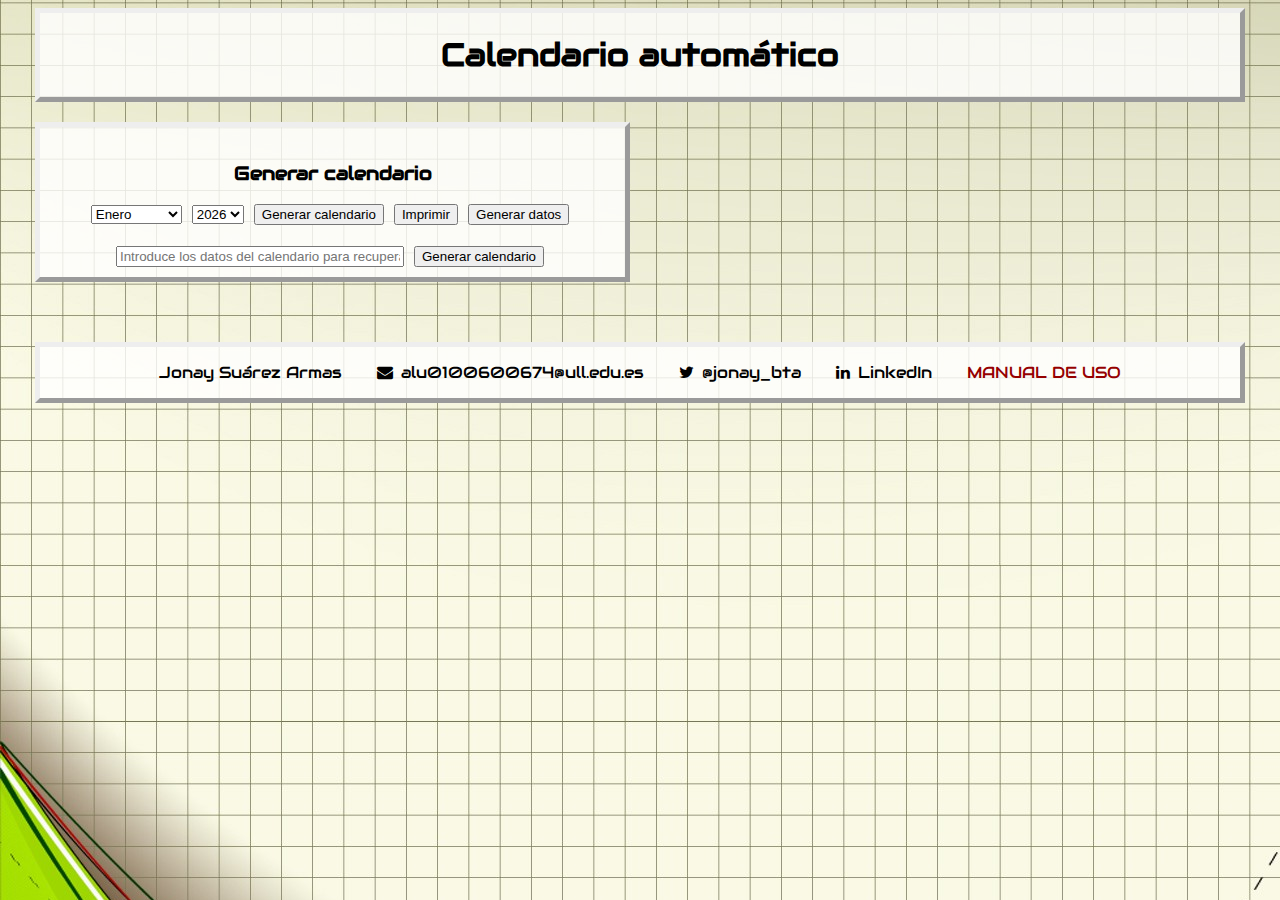
<file: index.html>
<!doctype html>
<html>
    <head>
        <meta charset="utf-8">
        <title>Calendario automático</title>
        <link href='http://fonts.googleapis.com/css?family=Audiowide' rel='stylesheet' type='text/css'>
        <link rel="stylesheet" href="https://maxcdn.bootstrapcdn.com/font-awesome/4.3.0/css/font-awesome.min.css">
        <link rel="stylesheet" type="text/css" href="style.css">

        <link rel="apple-touch-icon" sizes="57x57" href="images/favicon/apple-touch-icon-57x57.png">
        <link rel="apple-touch-icon" sizes="60x60" href="images/favicon/apple-touch-icon-60x60.png">
        <link rel="apple-touch-icon" sizes="72x72" href="images/favicon/apple-touch-icon-72x72.png">
        <link rel="apple-touch-icon" sizes="76x76" href="images/favicon/apple-touch-icon-76x76.png">
        <link rel="apple-touch-icon" sizes="114x114" href="images/favicon/apple-touch-icon-114x114.png">
        <link rel="apple-touch-icon" sizes="120x120" href="images/favicon/apple-touch-icon-120x120.png">
        <link rel="apple-touch-icon" sizes="144x144" href="images/favicon/apple-touch-icon-144x144.png">
        <link rel="apple-touch-icon" sizes="152x152" href="images/favicon/apple-touch-icon-152x152.png">
        <link rel="apple-touch-icon" sizes="180x180" href="images/favicon/apple-touch-icon-180x180.png">
        <link rel="icon" type="image/png" href="images/favicon/favicon-32x32.png" sizes="32x32">
        <link rel="icon" type="image/png" href="images/favicon/android-chrome-192x192.png" sizes="192x192">
        <link rel="icon" type="image/png" href="images/favicon/favicon-96x96.png" sizes="96x96">
        <link rel="icon" type="image/png" href="images/favicon/favicon-16x16.png" sizes="16x16">
        <link rel="manifest" href="images/favicon/manifest.json">
        <link rel="mask-icon" href="images/favicon/safari-pinned-tab.svg" color="#5bbad5">
        <link rel="shortcut icon" href="images/favicon/favicon.ico">
        <meta name="msapplication-TileColor" content="#da532c">
        <meta name="msapplication-TileImage" content="images/favicon/mstile-144x144.png">
        <meta name="msapplication-config" content="images/favicon/browserconfig.xml">
        <meta name="theme-color" content="#ffffff">
    </head>
    <body>
        <header>
            <h1>Calendario automático</h1>
        </header>
        <div id="formularios">
            <div id="formulario">
                <h3>Generar calendario</h3>
                <form>
                    <label for="elegirmes">
                        <select id="elegirmes"></select>
                    </label>
                    <label for="elegiranyo">
                        <select id=elegiranyo></select>
                    </label>
                    <input type="button" value="Generar calendario" onclick="generarCalendario()"/>
                    <input type="button" name="imprimir" value="Imprimir" onclick="window.print();"/>
                    <input type="button" value="Generar datos" onclick="generarDatos()"/>
                </form>
                <div id="form-datos">
                    <form>
                        <input type="textarea" id="datos" placeholder="Introduce los datos del calendario para recuperarlo.">
                        <input type="button" value="Generar calendario" onclick="leerDatos()" />
                    </form>
                </div>
            </div>
            <!--<div class="dummy"></div>-->
            <div id="eventos"></div>
            <div class="dummy"></div>
        </div>



        <div id="calendario"></div>
        <footer>
            <span>Jonay Suárez Armas</span>
            <span><a href="mailto:alu0100600674@ull.edu.es" target="_blank">alu0100600674@ull.edu.es</a></span>
            <span><a href="https://twitter.com/jonay_bta" target="_blank">@jonay_bta</a></span>
            <span><a href="http://es.linkedin.com/pub/jonay-su%C3%A1rez-armas/50/745/577" target="_blank">LinkedIn</a></span>
            <span id="manual"><a href="http://alu0100600674.github.io/calendarioautomatico/manual" target="_blank">MANUAL DE USO</a></span>
        </footer>
        <dialog id="mostrardatos"></dialog>

        <script src="script.js" charset="utf-8"></script>
    </body>
</html>
</file>
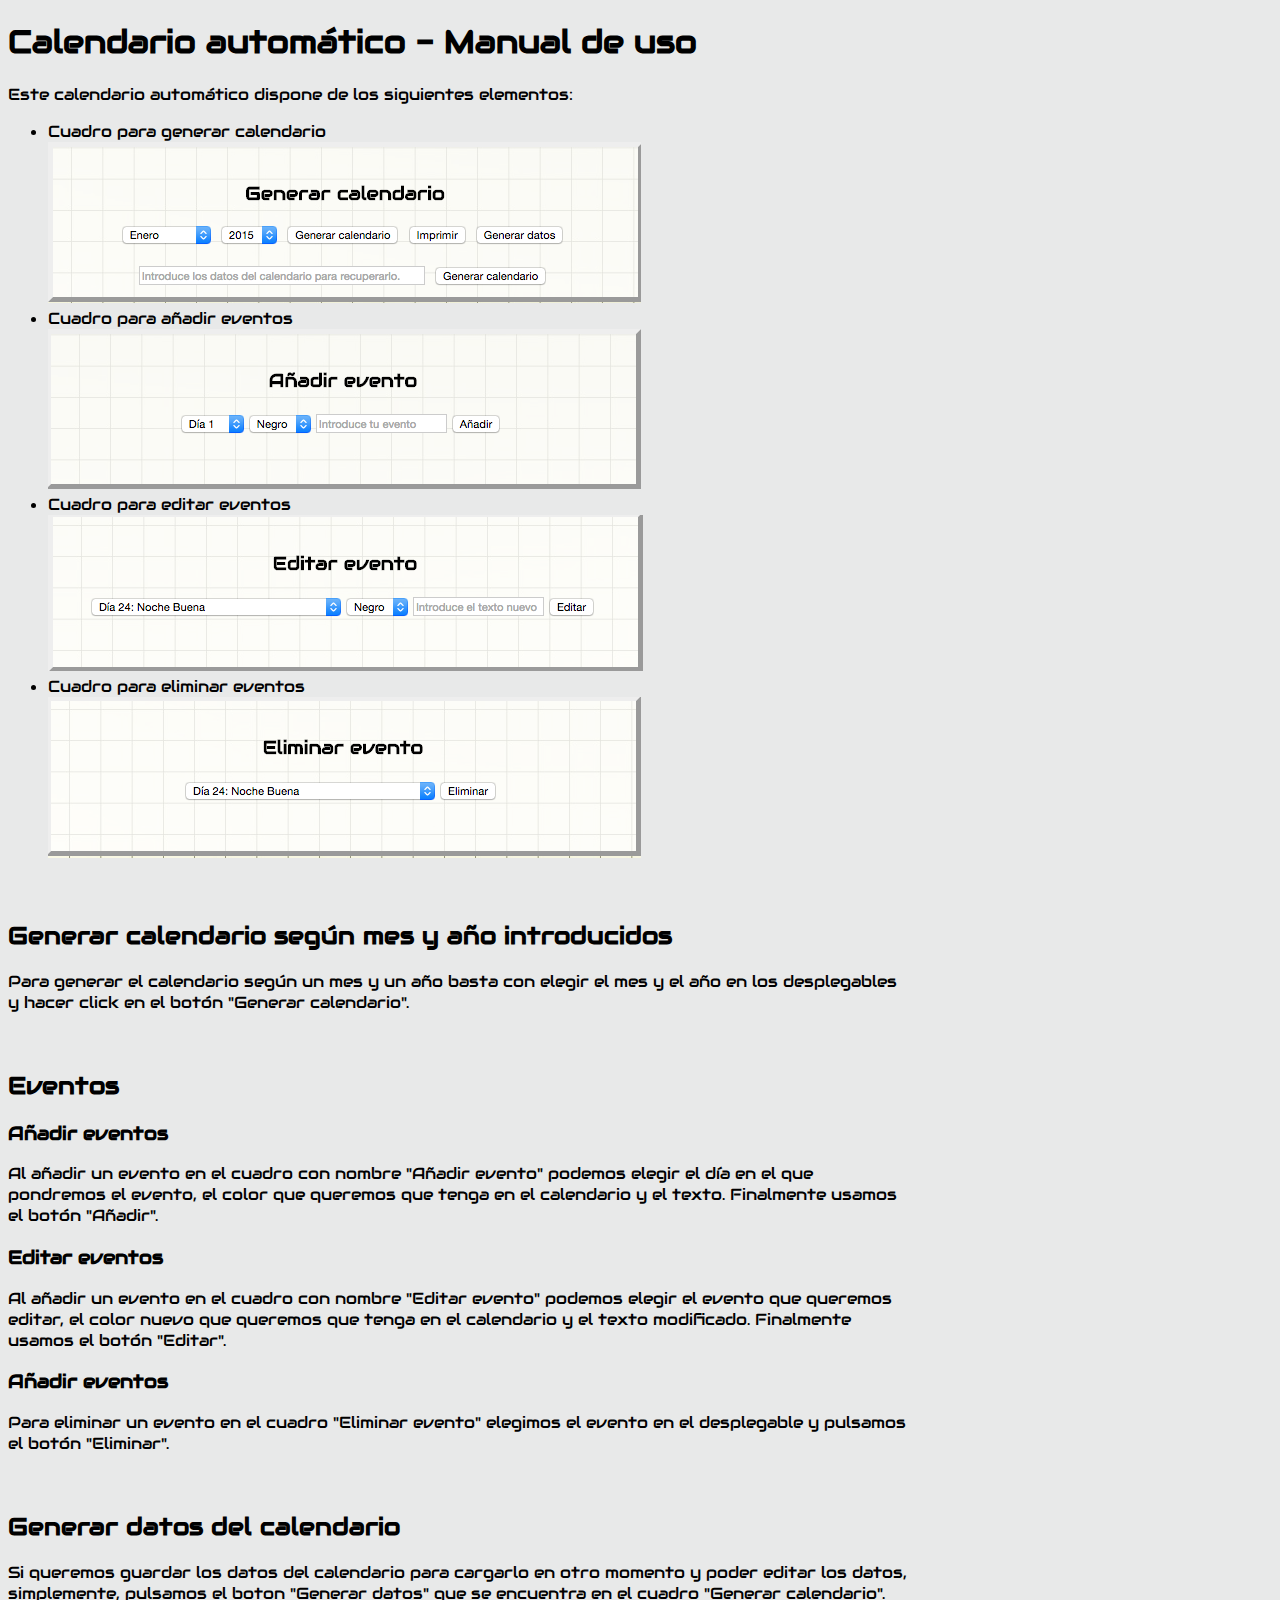
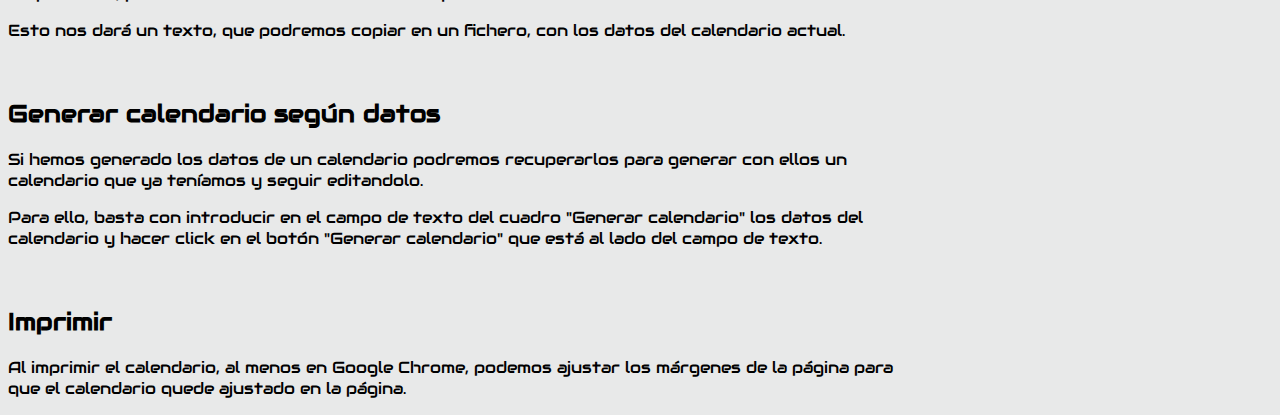
<file: manual.html>
<!doctype html>
<!DOCTYPE html>
<html>
    <head>
        <meta charset="utf-8">
        <title>Calendario automático - Manual de uso</title>
        <link href='http://fonts.googleapis.com/css?family=Audiowide' rel='stylesheet' type='text/css'>
        <!--<link rel="stylesheet" href="https://maxcdn.bootstrapcdn.com/font-awesome/4.3.0/css/font-awesome.min.css">-->
        <link rel="stylesheet" type="text/css" href="manual.css">

        <link rel="apple-touch-icon" sizes="57x57" href="images/favicon/apple-touch-icon-57x57.png">
        <link rel="apple-touch-icon" sizes="60x60" href="images/favicon/apple-touch-icon-60x60.png">
        <link rel="apple-touch-icon" sizes="72x72" href="images/favicon/apple-touch-icon-72x72.png">
        <link rel="apple-touch-icon" sizes="76x76" href="images/favicon/apple-touch-icon-76x76.png">
        <link rel="apple-touch-icon" sizes="114x114" href="images/favicon/apple-touch-icon-114x114.png">
        <link rel="apple-touch-icon" sizes="120x120" href="images/favicon/apple-touch-icon-120x120.png">
        <link rel="apple-touch-icon" sizes="144x144" href="images/favicon/apple-touch-icon-144x144.png">
        <link rel="apple-touch-icon" sizes="152x152" href="images/favicon/apple-touch-icon-152x152.png">
        <link rel="apple-touch-icon" sizes="180x180" href="images/favicon/apple-touch-icon-180x180.png">
        <link rel="icon" type="image/png" href="images/favicon/favicon-32x32.png" sizes="32x32">
        <link rel="icon" type="image/png" href="images/favicon/android-chrome-192x192.png" sizes="192x192">
        <link rel="icon" type="image/png" href="images/favicon/favicon-96x96.png" sizes="96x96">
        <link rel="icon" type="image/png" href="images/favicon/favicon-16x16.png" sizes="16x16">
        <link rel="manifest" href="images/favicon/manifest.json">
        <link rel="mask-icon" href="images/favicon/safari-pinned-tab.svg" color="#5bbad5">
        <link rel="shortcut icon" href="images/favicon/favicon.ico">
        <meta name="msapplication-TileColor" content="#da532c">
        <meta name="msapplication-TileImage" content="images/favicon/mstile-144x144.png">
        <meta name="msapplication-config" content="images/favicon/browserconfig.xml">
        <meta name="theme-color" content="#ffffff">
    </head>
    <body>
        <h1 id="calendario-autom-tico-manual-de-uso">Calendario automático - Manual de uso</h1>
        <p>Este calendario automático dispone de los siguientes elementos:</p>
        <ul>
            <li>Cuadro para generar calendario</li>
            <img src="images/manual/generarcal.png" alt="Generar calendario" title="Generar calendario"></li>
            <li>Cuadro para añadir eventos</li>
            <img src="images/manual/evadd.png" alt="A&#xF1;adir evento" title="A&#xF1;adir evento"></li>
            <li>Cuadro para editar eventos</li>
            <img src="images/manual/evedit.png" alt="Editar evento" title="Editar evento"></li>
            <li>Cuadro para eliminar eventos</li>
            <img src="images/manual/evdel.png" alt="Eliminar evento" title="Eliminar evento"></li>
        </ul>
        <br>

        <h2 id="generar-calendario-seg-n-mes-y-a-o-introducidos">Generar calendario según mes y año introducidos</h2>
        <p>Para generar el calendario según un mes y un año basta con elegir el mes y el año en los desplegables y hacer click en el botón &quot;Generar calendario&quot;.</p>
        <br>

        <h2 id="eventos">Eventos</h2>
        <h3 id="a-adir-eventos">Añadir eventos</h3>
        <p>Al añadir un evento en el cuadro con nombre &quot;Añadir evento&quot; podemos elegir el día en el que pondremos el evento, el color que queremos que tenga en el calendario y el texto. Finalmente usamos el botón &quot;Añadir&quot;.</p>
        <h3 id="editar-eventos">Editar eventos</h3>
        <p>Al añadir un evento en el cuadro con nombre &quot;Editar evento&quot; podemos elegir el evento que queremos editar, el color nuevo que queremos que tenga en el calendario y el texto modificado. Finalmente usamos el botón &quot;Editar&quot;.</p>
        <h3 id="a-adir-eventos">Añadir eventos</h3>
        <p>Para eliminar un evento en el cuadro &quot;Eliminar evento&quot; elegimos el evento en el desplegable y pulsamos el botón &quot;Eliminar&quot;.</p>
        <br>

        <h2 id="generar-datos-del-calendario">Generar datos del calendario</h2>
        <p>Si queremos guardar los datos del calendario para cargarlo en otro momento y poder editar los datos, simplemente, pulsamos el boton &quot;Generar datos&quot; que se encuentra en el cuadro &quot;Generar calendario&quot;.</p>
        <p>Esto nos dará un texto, que podremos copiar en un fichero, con los datos del calendario actual.</p>
        <br>

        <h2 id="generar-calendario-seg-n-datos">Generar calendario según datos</h2>
        <p>Si hemos generado los datos de un calendario podremos recuperarlos para generar con ellos un calendario que ya teníamos y seguir editandolo.</p>
        <p>Para ello, basta con introducir en el campo de texto del cuadro &quot;Generar calendario&quot; los datos del calendario y hacer click en el botón &quot;Generar calendario&quot; que está al lado del campo de texto.</p>
        <br>

        <h2 id="imprimir">Imprimir</h2>
        <p>Al imprimir el calendario, al menos en Google Chrome, podemos ajustar los márgenes de la página para que el calendario quede ajustado en la página.</p>
    </body>
</html>
</file>
<file: style.css>
body{
    font-family: Audiowide, sans-serif;
    -webkit-print-color-adjust: exact;
    background: url("images/fondo.jpg");
}

header, #formulario, #ev-add, #ev-del, #ev-edit, #calendario, footer{
    background: rgba(255,255,255,0.8);
}

header{
    border: outset 5px;
    margin-left: auto;
    margin-right: auto;
    margin-bottom: 20px;

    width: 1200px;
    padding: 0px;
    text-align: center;
}

h1, h2{
    text-align: center;
}

#formularios{
    margin-left: auto;
    margin-right: auto;
    margin-bottom: 40px;
    /*background: blue;*/
    /*width: 1200px; /* Cambiar **********/
    width: 1210px; /* Cambiar **********/
}

form, #formulario{
    margin-bottom: 20px;
}

input, select{
    margin-right: 5px;
}

#elegirevento, #elegirevento2{
    width: 250px;
}

#datos{
    width: 280px;
}

#formulario, #ev-add, #ev-del, #ev-edit{
    height: 120px;
    float: left;
    border: outset 5px;
    padding: 15px;
    width: 555px;

    /* Cambiar esto */
    /*margin-right: 20px;*/
    text-align: center;
}

#formulario, #ev-del{
    margin-right: 20px;
}

footer{
    border: outset 5px;
    margin-left: auto;
    margin-right: auto;
    width: 1200px;
    padding-top: 15px;
    padding-bottom: 15px;
    text-align: center;
}

footer span{
    margin-left: 15px;
    margin-right: 15px;
}

footer a{
    text-decoration: none;
    color: black;
}

#manual a{
    color: rgb(150,0,0);
}

#formulario{
    margin-right: 20px;
}

#calendario{
    margin-bottom: 40px;
    margin-left: auto;
    margin-right: auto;
    /*background: grey;*/

    width: 1092px; /* Antes 1100px */
    border-radius: 5px;
}

.dummy{
    clear: both;

}

.evento{
    font-size: 13px;
}

.dia-titulo{
    width: 150px;
    height: 25px;
    float: left;
    /*border: solid 1px black;*/
    margin: 1px;
    text-align: center;
    border-radius: 5px;
    background-color: rgba(32, 21, 0, 0.2);
    padding: 2px;
    padding-top: 6px;
}

.dia-vacio{
    width: 150px;
    height: 120px;
    float: left;
    /*border: solid 1px black;*/
    margin: 1px;
    visibility: hidden;
    padding: 2px;
}

.dia{
    /*border: solid 1px black;*/
    width: 150px;
    height: 120px;
    float: left;
    margin: 1px;
    border-radius: 5px;
    background-color: rgba(32, 21, 0, 0.15);
    padding: 2px;
}

.dia-festivo{
    background-color: rgba(255, 0, 0, 0.2);
}

.rojo{
    color: red;
}

.azul{
    color: blue;
}

.verde{
    color: green;
}

dialog{
    width: 500px;
    height: 300px;
    font-family: sans-serif;
    font-size: 12px;
    text-align: center;
    padding-top: 30px;
    border: outset 5px;
}

#mostrardatosarea{
    width: 450px;
    height: 200px;
    resize: none;
}

a[href^="mailto:"]::before{
    font-family: fontawesome;
    padding-right: 0.5em;
    content: "\f0e0"
}

a[href^="https://twitter.com/"]::before{
    font-family: fontawesome;
    padding-right: 0.5em;
    content: "\f099"
}

a[href^="http://es.linkedin.com/"]::before{
    font-family: fontawesome;
    padding-right: 0.5em;
    content: "\f0e1"
}

@media print{
    @page{
        size: landscape;
    }

    header, #formulario, #eventos, footer{
        display: none;
    }

    #calendario{
        height: 100%;
    }

    .dia{
        background-color: rgba(32, 21, 0, 0.1);
    }
}
</file>
<file: manual.css>
body{
    font-family: Audiowide, sans-serif;
    background: rgba(32, 44, 44, 0.1);
}

p{
    max-width: 900px;
}
</file>
